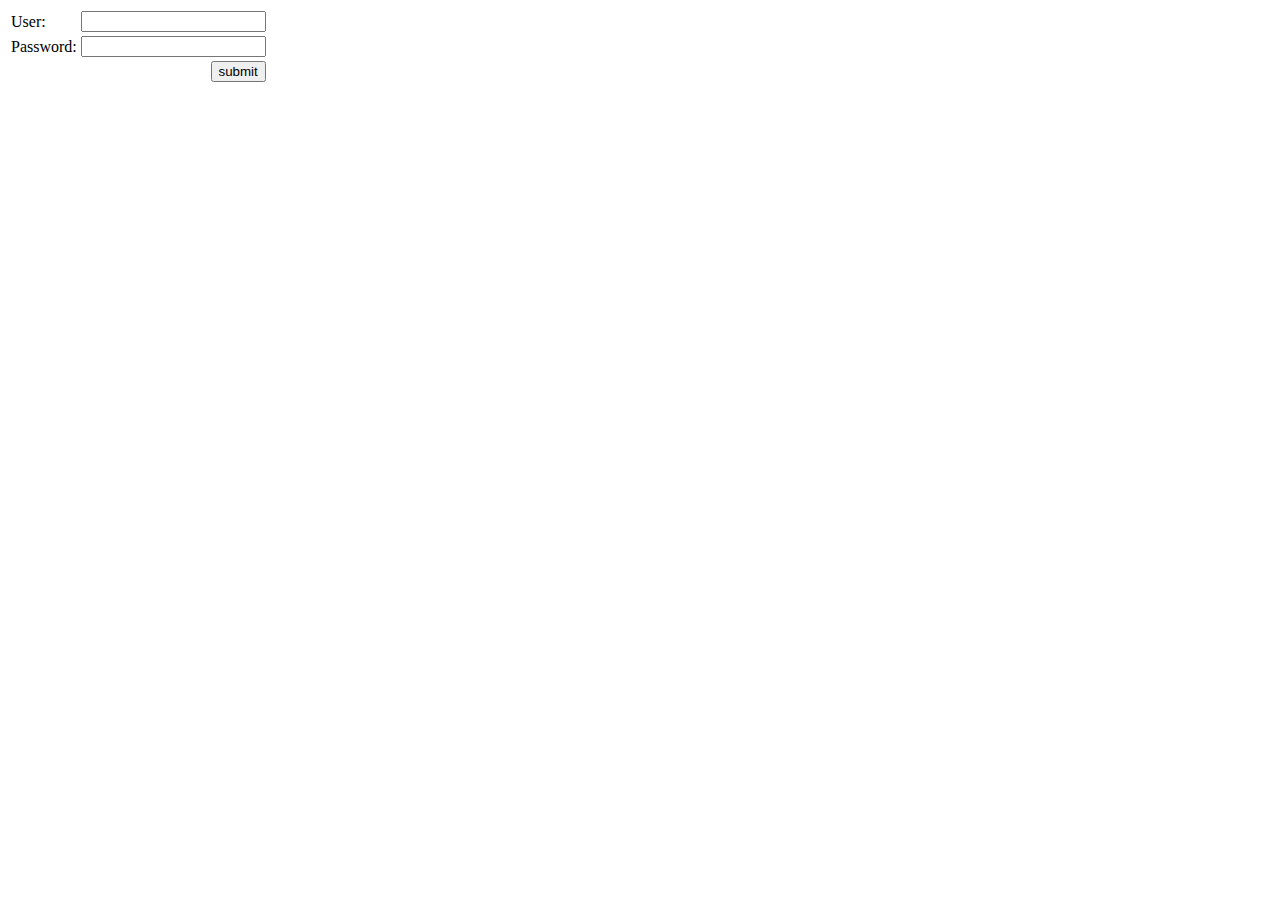
<file: src/main/webapp/login.html>
<!DOCTYPE html>
<html lang="en">
<head>
    <meta charset="UTF-8">
    <title>Title</title>
</head>
<body>
<form name='loginForm' th:action="@{/login}" method='POST'>
    <table>
        <tr>
            <td>User:</td>
            <td><input type='text' name='username'></td>
        </tr>
        <tr>
            <td>Password:</td>
            <td><input type='password' name='password'/></td>
        </tr>
        <tr>
            <td colspan='2'><input type="submit" value="submit" style="float: right"/></td>
        </tr>
    </table>
</form>
</body>
</html>
</file>
